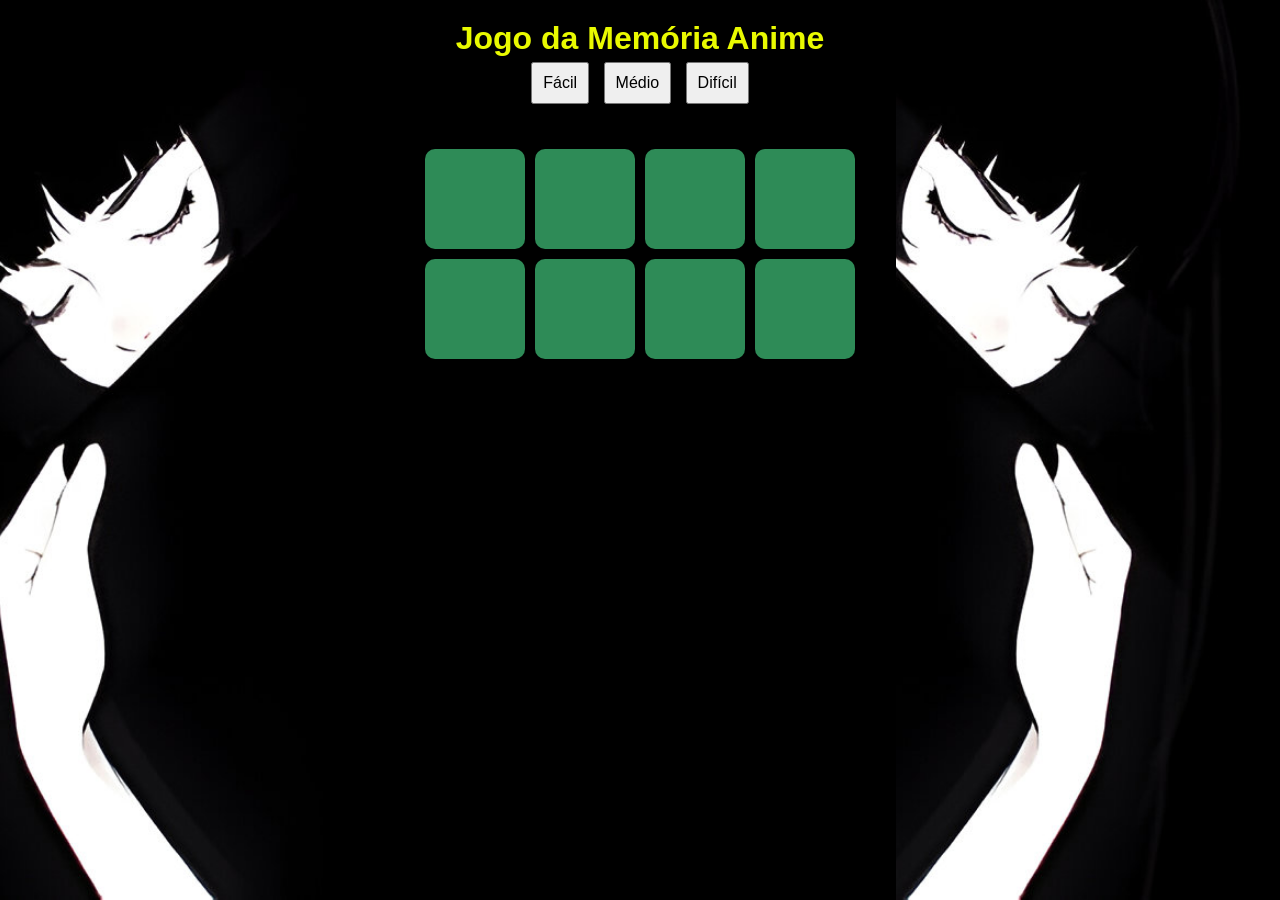
<file: Index.html>
<!DOCTYPE html>
<html lang="pt-br">
<head>
    <meta charset="UTF-8">
    <meta http-equiv="X-UA-Compatible" content="IE=edge">
    <meta name="viewport" content="width=device-width, initial-scale=1.0">
    <title>Jogo da Memória</title>
    <link rel="stylesheet" href="Estilos.css">
</head>
<body>
    <h1>Jogo da Memória Anime</h1>
    <div id="difficulty-selector">
        <button onclick="setDifficulty('easy')">Fácil</button>
        <button onclick="setDifficulty('medium')">Médio</button>
        <button onclick="setDifficulty('hard')">Difícil</button>
    </div>
    <div class="anime-board"></div>
    <div id="congratulations" style="display: none; color: #e9fa00; font-size: 24px; margin-top: 20px;">Parabéns! Você ganhou!</div>
    <div class="clone"></div>
    <canvas id="confetti-canvas" style="position: fixed; top: 0; left: 0; width: 100%; height: 100%;"></canvas>
    <script src="script.js"></script>
</body>
</html>
</file>
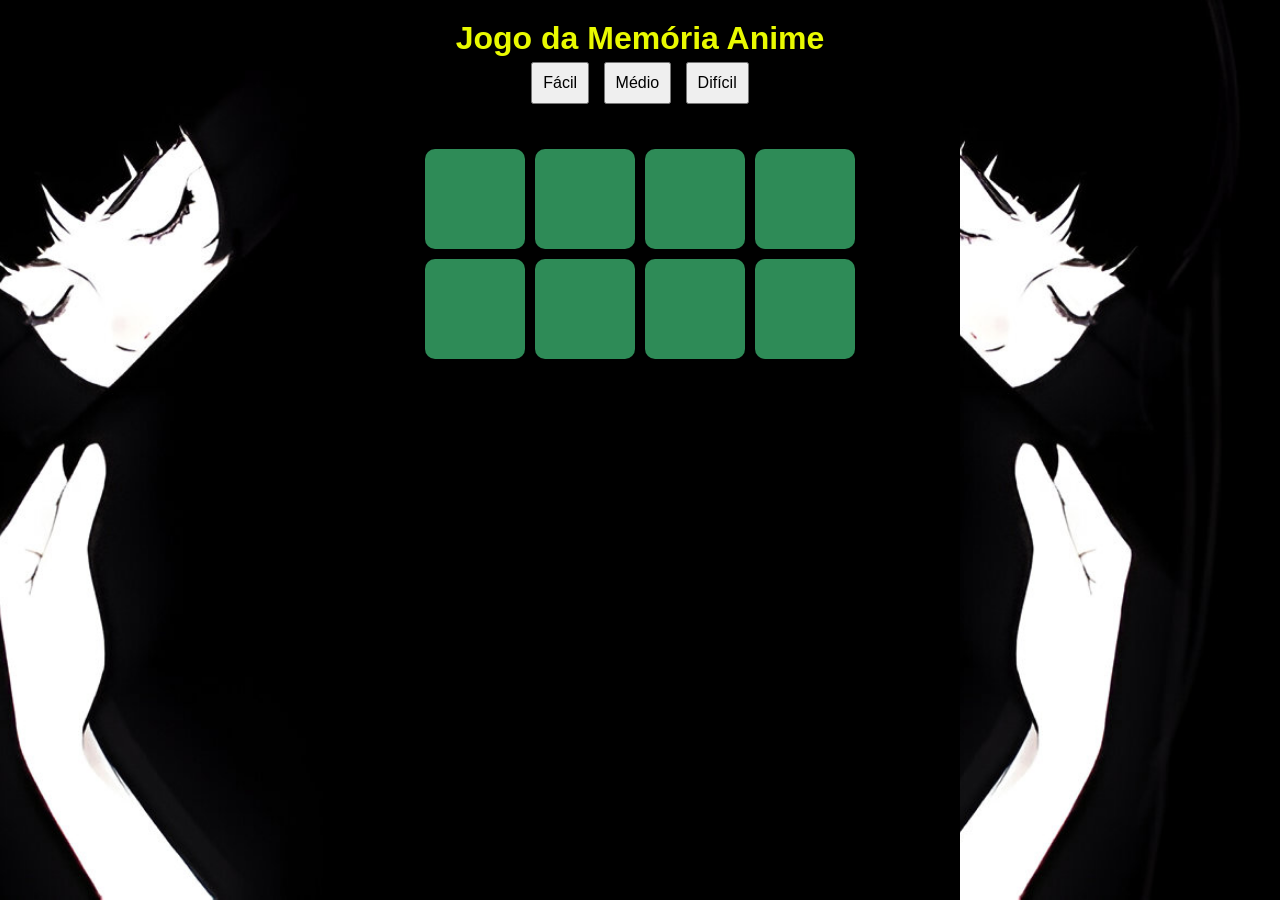
<file: jogo-da-memoria-vers-o-anime-master/Index.html>
<!DOCTYPE html>
<html lang="pt-br">
<head>
    <meta charset="UTF-8">
    <meta http-equiv="X-UA-Compatible" content="IE=edge">
    <meta name="viewport" content="width=device-width, initial-scale=1.0">
    <title>Jogo da Memória</title>
    <link rel="stylesheet" href="estilos.css">
</head>
<body>
    <h1>Jogo da Memória Anime</h1>
    <div id="difficulty-selector">
        <button onclick="setDifficulty('easy')">Fácil</button>
        <button onclick="setDifficulty('medium')">Médio</button>
        <button onclick="setDifficulty('hard')">Difícil</button>
    </div>
    <div class="anime-board"></div>
    <div id="congratulations" style="display: none; color: #e9fa00; font-size: 24px; margin-top: 20px;">Parabéns! Você ganhou!</div>
    <div class="clone"></div>
    <canvas id="confetti-canvas" style="position: fixed; top: 0; left: 0; width: 100%; height: 100%;"></canvas>
    <script src="script.js"></script>
</body>
</html>
</file>
<file: Estilos.css>
/* Reset básico de CSS */
* {
    margin: 0;
    padding: 0;
    box-sizing: border-box;
}

html, body {
    height: 100%; /* Faz com que o corpo ocupe toda a altura da janela */
}

body {
    font-family: Arial, sans-serif;
    display: flex;
    flex-direction: column;
    align-items: center;
    background-image: url(/imagens/fundo.jpg);
    background-size: cover; /* Para cobrir toda a tela, ajuste conforme necessário */
    background-repeat: repeat; /* Para repetir a imagem */
    background-position: center; /* Centraliza a imagem */
    margin: 0;
    padding: 20px;
}

.clone {
    position: fixed;
    top: 0;
    right: 0;
    width: 30%; /* Ajuste conforme necessário */
    height: 100%;
    background-image: url(/imagens/fundo.jpg);
    background-size: cover;
    transform: scaleX(-1); /* Inverte a imagem */
}

h1 {
    color: #e9fa00;
}

#difficulty-selector {
    margin-bottom: 20px;
}

button {
    margin: 5px;
    padding: 10px;
    font-size: 16px;
}

.anime-board {
    display: grid;
    grid-template-columns: repeat(6, 1fr); /* Sempre 6 colunas para 24 cartas */
    gap: 10px;
    margin-top: 20px;
}

.card {
    width: 100px;
    height: 100px;
    background-color: #2e8b57;
    border-radius: 10px;
    display: flex;
    justify-content: center;
    align-items: center;
    font-size: 40px;
    cursor: pointer;
    position: relative;
    transform: scale(1);
    transition: transform 0.2s;
}

.card.flip {
    background-color: #000000;
    transform: scale(1.1);
}

.card img {
    width: 80px;
    height: 80px;
    display: none;
}

.card.flip img {
    display: block;
}

#confetti-canvas {
    pointer-events: none;
    z-index: 1000;
}

/* Additional media queries for larger mobile devices */
@media (max-width: 768px) and (min-width: 601px) {
    .anime-board {
        grid-template-columns: repeat(auto-fill, minmax(90px, 1fr));
    }

    .card {
        width: 90px;
        height: 90px;
        font-size: 30px;
    }
}

/* Landscape orientation */
@media (orientation: landscape) {
    .anime-board {
        grid-template-columns: repeat(auto-fill, minmax(100px, 1fr));
    }

    .card {
        width: 100px;
        height: 100px;
        font-size: 35px;
    }
}
</file>
<file: jogo-da-memoria-vers-o-anime-master/estilos.css>
/* Reset básico de CSS */
* {
    margin: 0;
    padding: 0;
    box-sizing: border-box;
}

html, body {
    height: 100%; /* Faz com que o corpo ocupe toda a altura da janela */
}

body {
    font-family: Arial, sans-serif;
    display: flex;
    flex-direction: column;
    align-items: center;
    background-image: url(imagens/fundo.jpeg);
    background-size: cover; /* Para cobrir toda a tela, ajuste conforme necessário */
    background-repeat: repeat; /* Para repetir a imagem */
    background-position: center; /* Centraliza a imagem */
    margin: 0;
    padding: 20px;
}

.clone {
    position: fixed;
    top: 0;
    right: 0;
    width: 25%; /* Ajuste conforme necessário */
    height: 100%;
    background-image: url(imagens/fundo.jpeg);
    background-size: cover;
    transform: scaleX(-1); /* Inverte a imagem */
}

h1 {
    color: #e9fa00;
}

#difficulty-selector {
    margin-bottom: 20px;
}

button {
    margin: 5px;
    padding: 10px;
    font-size: 16px;
}

.anime-board {
    display: grid;
    grid-template-columns: repeat(6, 1fr); /* Sempre 6 colunas para 24 cartas */
    gap: 10px;
    margin-top: 20px;
}

.card {
    width: 100px;
    height: 100px;
    background-color: #2e8b57;
    border-radius: 10px;
    display: flex;
    justify-content: center;
    align-items: center;
    font-size: 40px;
    cursor: pointer;
    position: relative;
    transform: scale(1);
    transition: transform 0.2s;
}

.card.flip {
    background-color: #000000;
    transform: scale(1.1);
}

.card img {
    width: 80px;
    height: 80px;
    display: none;
}

.card.flip img {
    display: block;
}

#confetti-canvas {
    pointer-events: none;
    z-index: 1000;
}

/* Additional media queries for larger mobile devices */
@media (max-width: 768px) and (min-width: 601px) {
    .anime-board {
        grid-template-columns: repeat(auto-fill, minmax(90px, 1fr));
    }

    .card {
        width: 90px;
        height: 90px;
        font-size: 30px;
    }
}

/* Landscape orientation */
@media (orientation: landscape) {
    .anime-board {
        grid-template-columns: repeat(auto-fill, minmax(100px, 1fr));
    }

    .card {
        width: 100px;
        height: 100px;
        font-size: 35px;
    }
}
</file>
